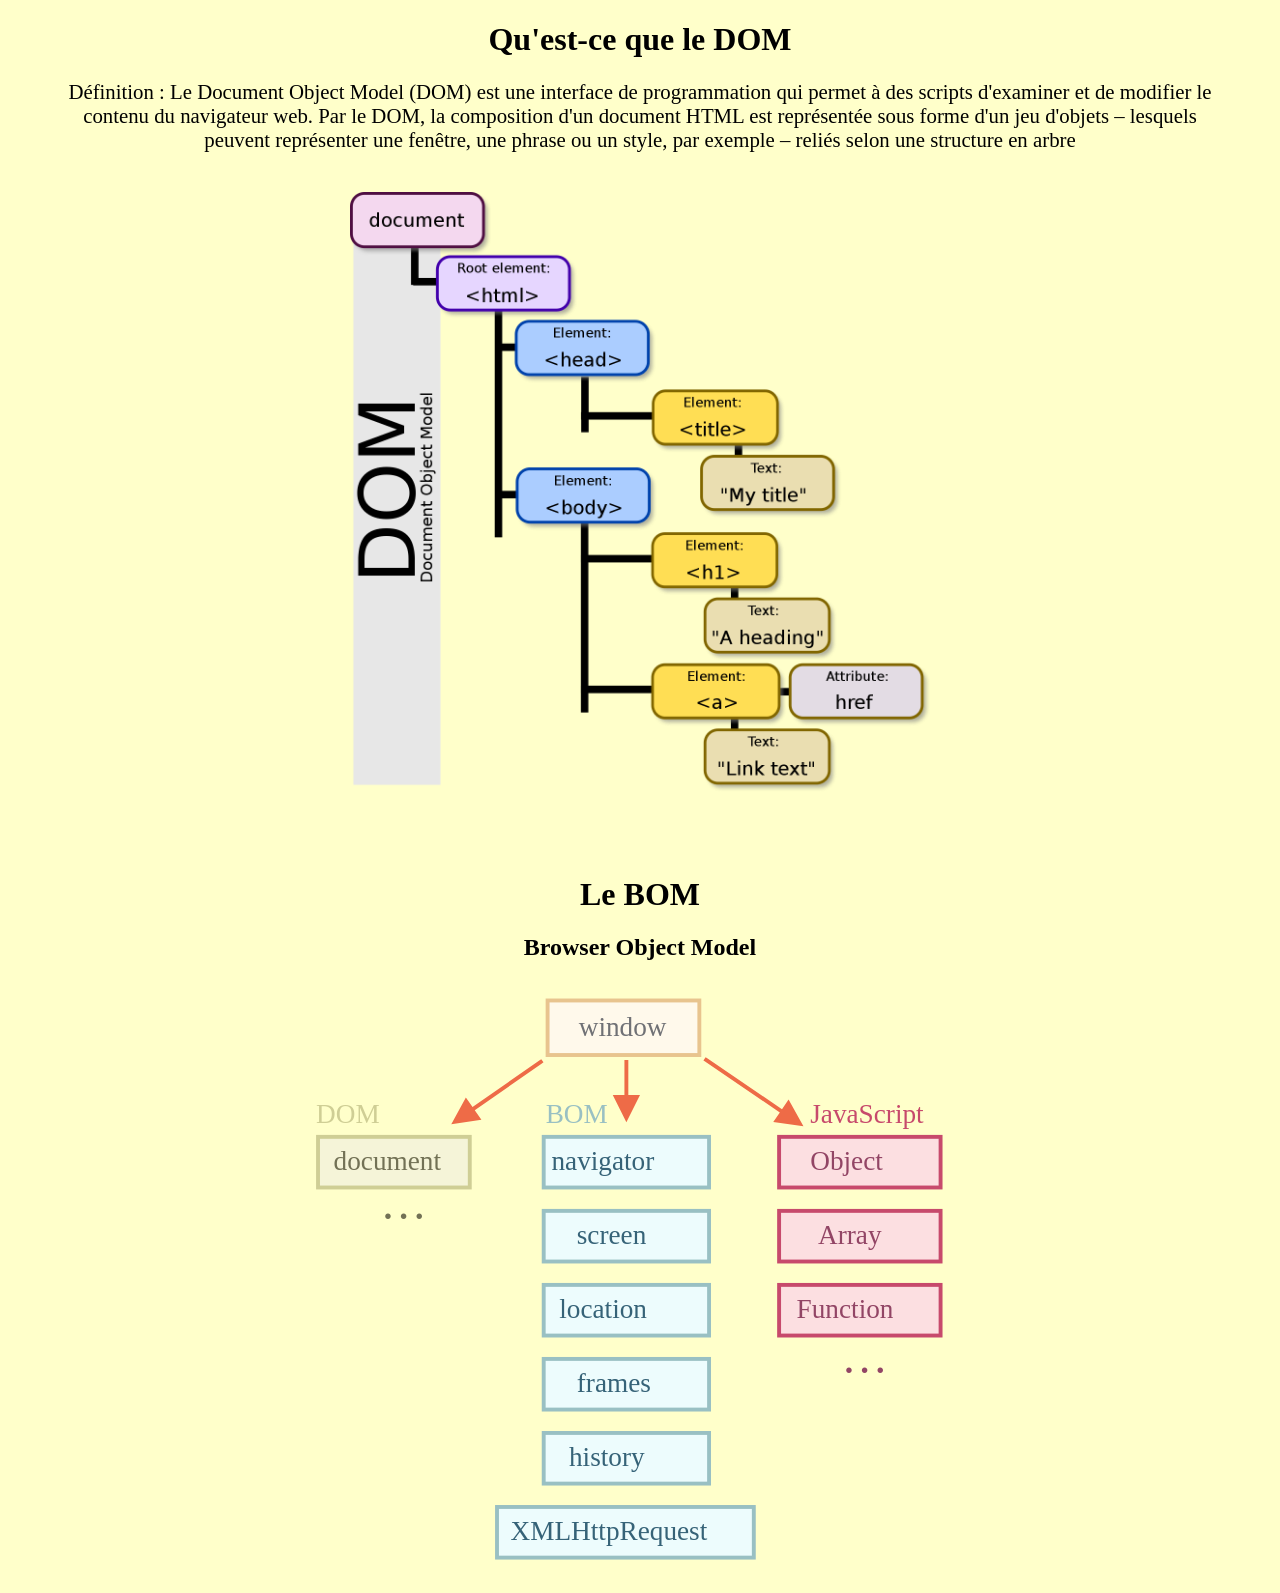
<file: supports/def.html>
<!DOCTYPE html>
<html lang="en">

<head>
  <meta charset="UTF-8">
  <meta http-equiv="X-UA-Compatible" content="IE=edge">
  <meta name="viewport" content="width=device-width, initial-scale=1.0">
  <title>Document</title>
</head>

<body style="text-align: center; font-family: 'Trebuchet MS'; background: rgb(255, 255, 202);">
  <h1>Qu'est-ce que le DOM</h1>

  <p style="margin: 10px 60px 40px; font-size: 1.3rem;">Définition : Le Document Object Model (DOM) est une interface de
    programmation qui
    permet à
    des scripts d'examiner et de modifier le contenu du navigateur web. Par le DOM, la composition d'un document HTML
    est représentée sous forme d'un jeu d'objets – lesquels peuvent représenter une fenêtre, une phrase ou un
    style, par exemple – reliés selon une structure en arbre</p>

  <img height="600" src="./dom.png" alt="">

  <h1 style="margin-top: 80px;">Le BOM</h1>
  <h2>Browser Object Model</h2>

  <img src="./BOM.svg" height="600" alt="">

</body>

</html>
</file>
